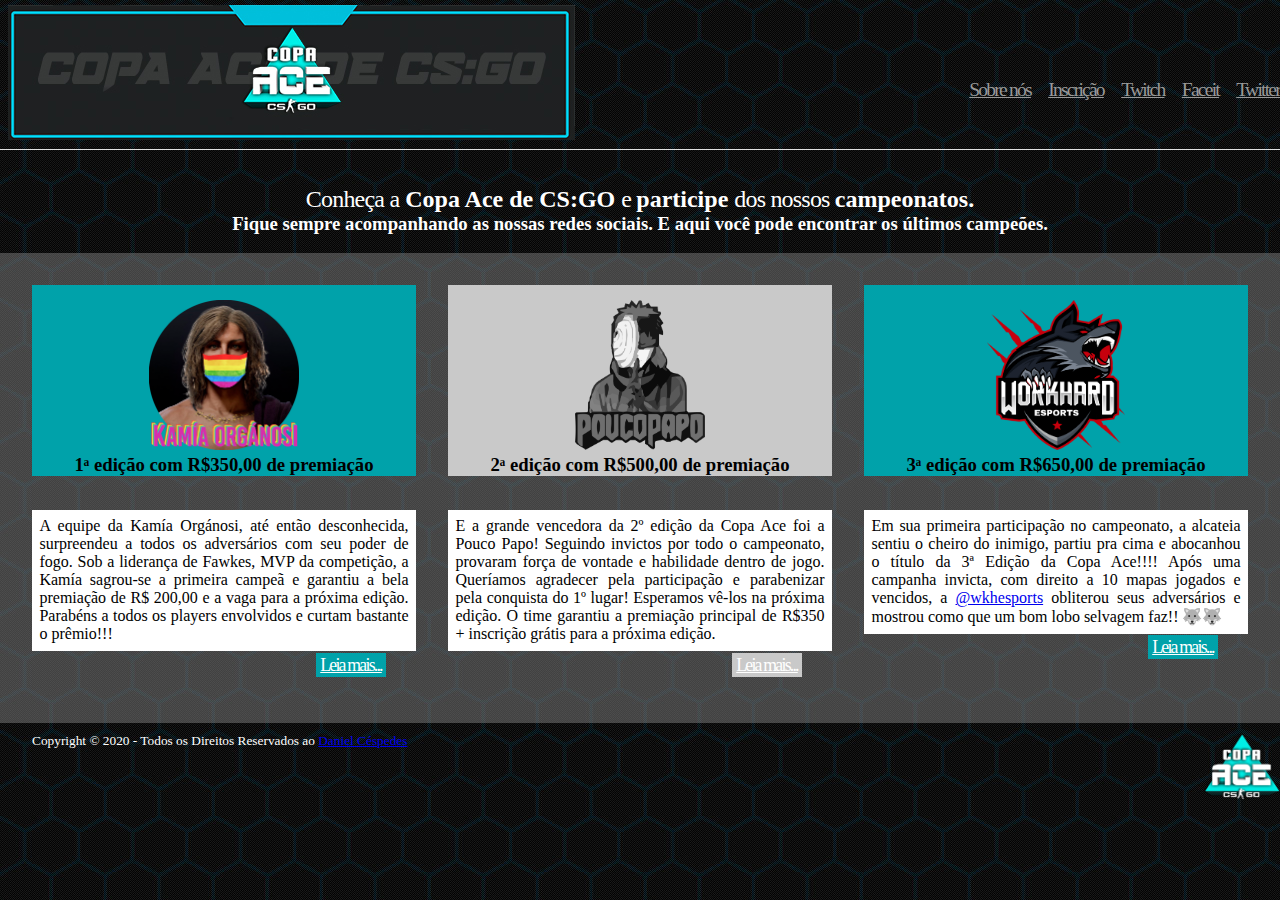
<file: index.html>
<!DOCTYPE html>
<html lang="pt-br">
<head>
	<title>Copa Ace</title>
    <meta charset="utf-8">
    <meta name="viewport" content="width=device-width, initial-scale=1.0">
    <link rel="stylesheet" type="text/css" href="style.css"/>
    <link rel="icon" href="imagens/favicon.png" type="image/x-icon">
</head>
<body class="center clearfix">
    <header>
      <h1><a href="http://instagram.com/CopaAce" target="_blank "title="Copa Ace"></a></h1>
        <nav>
            <ul>
                <li><a href="http://instagram.com/CopaAce" target="_blank">Sobre nós</a></li>
                <li><a href="http://bit.ly/CopaAceOpenQualify" target="_blank">Inscrição</a></li>
                <li><a href="http://www.twitch.tv/CopaAce" target="_blank">Twitch</a></li>
                <li><a href="https://www.faceit.com/pt/organizers/76d44bc7-8a0b-40af-a78b-8df5e3260d5b/Copa%20Ace" target="_blank">Faceit</a></li>
                <li><a href="http://twitter.com/CopaAce" target="_blank">Twitter</a></li>
            </ul>
        </nav><!-- fim nav -->
    </header><!-- fim header -->
	
    <br>
    <br>
	<div class="chamada">
    	<h2><span>Conheça a</span> Copa Ace de CS:GO
      		<span> e </span> participe
			<span> dos nossos </span> campeonatos. </h2>

  		<h3>Fique sempre acompanhando as nossas redes sociais.
     		E aqui você pode encontrar os últimos campeões.</h3>
          </div><!-- fim .chamada -->
    <br>
	
	
	<div class="container">
    	<div class="col-1 desktop">
            <div class="coluna1">
        	<figure>
                <img src="imagens/campeao1.png"
                 alt="Não perca as NOVIDADES ! Acesse no seu Desktop.">
            </figure>
            <h3>1ᵃ edição com R$350,00 de premiação</h3>
            <p>A equipe da Kamía Orgánosi, até então desconhecida, surpreendeu a todos os adversários com seu poder de fogo. Sob a liderança de Fawkes, MVP da competição, a Kamía sagrou-se a primeira campeã e garantiu a bela premiação de R$ 200,00 e a vaga para a próxima edição. Parabéns a todos os players envolvidos e curtam bastante o prêmio!!!
		  
            <span class="btn"><a href="#" title="Leia mais...">Leia mais...</a></span></p>
            </div>
        </div>
		
        <div class="col-2 tablet">
            <div class="coluna2">
        	    <figure>
                    <img src="imagens/campeao2.png"
                      alt="Não perca as NOVIDADES ! Acesse no seu Tablet.">
                </figure>
                <h3>2ᵃ edição com R$500,00 de premiação</h3>
                <p>E a grande vencedora da 2º edição da Copa Ace foi a Pouco Papo! Seguindo invictos por todo o campeonato, provaram força de vontade e habilidade dentro de jogo. Queríamos agradecer pela participação e parabenizar pela conquista do 1º lugar! Esperamos vê-los na próxima edição.

                    O time garantiu a premiação principal de R$350 + inscrição grátis para a próxima edição.
		  
               <span class="btn"><a href="#" title="Leia mais...">Leia mais...</a></span></p>
            </div>
        </div>
		
        <div class="col-3 mobile">
            <div class="coluna3">
        	    <figure>
        		    <img src="imagens/campeao3.png"
				    alt="Não perca as NOVIDADES ! Acesse no seu Mobile.">
                </figure>
                <h3>3ᵃ edição com R$650,00 de premiação</h3>
                <p>Em sua primeira participação no campeonato, a alcateia sentiu o cheiro do inimigo, partiu pra cima e abocanhou o título da 3ª Edição da Copa Ace!!!! Após uma campanha invicta, com direito a 10 mapas jogados e vencidos, a <a href="https://www.instagram.com/wkhesports/" target="_blank" >@wkhesports</a> obliterou seus adversários e mostrou como que um bom lobo selvagem faz!! 🐺🐺
                 <span class="btn"><a href="#" title="Leia mais...">Leia mais...</a></span></p>
            </div> 
        </div>
		
	</div>
	
    <footer>
    	<small class="copyright">
        	<p>Copyright © 2020 - Todos os Direitos Reservados ao
			<a href="http://twitter.com/cespedesdan" target="_blank" title="Daniel Céspedes">Daniel Céspedes</a></p>
        </small>
        <small class="desenvolvedor">
            <figure>
                <a href="http://www.instagram.com/copaace" title="Copa Ace">
                	<img src="imagens/copaace.png" alt="Copa Ace">
                </a>
            </figure>
        </small>
    </footer>
	
</body>
</html>
</file>
<file: style.css>
* {
    margin: 0;
    padding: 0;
    -webkit-box-sizing: border-box;
       -moz-box-sizing: border-box;
            box-sizing: border-box;
}
body{
	background-image: url('imagens/bg.jpg');
}

header{
	border-bottom: 1px solid #E0E0E0; 
	height:150px;
	width:100%; 
}
/*
=========================
logotipo
=========================
*/
	header h1 a{
		background:url(imagens/banner.jpg) no-repeat; 
		display:block; 
		float:left; 
		height:135px; 
		text-indent:-9999; 
		width:55.333333333333%; 
		padding-bottom: 7px;
		margin-top: 5px;
		margin-left: 8px
	}
/*
=========================
nav - menu de navegação
=========================
*/
nav{
	float:right;
	margin-top:78px; 
	text-align:right; 
	width:41.6666666666667%;
}
	nav ul{
		list-style-type:none; 
	}
		nav li {
			display: inline; 
		}
			nav ul li a{
				margin-right: 2.5%; 
			}
				nav ul li:nth-child(5) a{
					margin-right:0; 
				}
			nav a:link, nav a:visited{
				color:#999;
				font-size: 1.2222222222em; 
				font-weight: 300;
				letter-spacing: -0.0909090909em; 
				line-height: 1.18181818182em; 
				display:inline-block;
			}
			nav a.ativo:link, nav a:hover{
				color:#FE9380; 
			}
/*----------------------------------------------------------
Seção .CHAMADA 
----------------------------------------------------------*/
.chamada{
	height:auto;
	text-align:center;
	width:100%; 
	color:white;
}
	h2 span{
		font-size: 1em; 
		font-weight: 300;
		letter-spacing: -0.0333333333em; 
		line-height: 1em; 
	}
	.chamada h3 {
		margin: 0 auto;
		width:75%; 
	}

.container{
	background-color:hsla(0, 0%, 50%, 0.5);
	height: 470px;
	padding:2.5%; 
}
/*Por causa do padding, a largura, width, do .container passou de 1.200px para 1.140px (95%)*/
.desktop, .tablet, .mobile{
	float:left;
	position:relative;
	text-align:center;
	width:31.57894736842105%; 
}
.desktop, .tablet{
	margin-right: 2.631578947368421%; 
}
.mobile{
	background-color:#00A2AA;
	margin-right:0px;
}
.tablet{
	background-color:#c9c9c9;
}
.desktop{
	background-color:#00A2AA;
}


img {
max-width: 100%;
height: 150px;
}

.container figure{
	margin: 15px auto 0px auto; 
	width:69.44444444444444%; 
}

.container .h3{
	color:#fff;
	font-size: 1.77777777778em; 
	font-weight: 300;
	letter-spacing: -0.0625em; 
	padding-bottom: 30px;
	text-shadow:none;
}
.container p{
	background-color:#fff;
	float:left;
	height:auto;
	padding: 1.9444444444444445%; 
	position:absolute;
	max-width:100%; 
	text-align:justify;
	top:225px;
}

span.btn{
	font-size: 1.1111111111em; 
	font-weight: 400;
	letter-spacing: -0.1em; 
	height:27px;
	margin-top: 30px;
	position:absolute;
	right: 1px;
	text-align:center;
	text-shadow:none;
	width:33.33333333333333%; 
}
span.btn a{
	color:#fff;
	padding: 2px 3.333333333333333%; 
}
.desktop span.btn a{
	background-color:#00A2AA;
}
.tablet span.btn a{
	background-color:#c9c9c9;
}
.mobile span.btn a{
	background-color:#00A2AA;
}

footer{
	clear:both;
	height: 50px;
	padding: 10px 0;
	width:100%; 
}
.copyright{
	float:left;
	margin-left: 2.5%; 
	color: white;
}

.desenvolvedor{
	float:right;
}
.desenvolvedor figure a img{
	height:70px;
}

@media only screen and (min-width:250px) and (max-width: 520px) {
	For tablet:
.container{
	background-color:hsla(0, 0%, 50%, 0.75);
	padding:2.5%; 
	min-height: 1080px;
	width:100%; 
	border-radius: 18px;
}}

@media only screen and (max-width: 768px) {
	 For mobile phones: 

header{
	border-bottom: 1px solid #E0E0E0; 
	height:150px;
	width:100%; 
}
/*
=========================
logotipo
=========================
*/
	header h1 a{
		background:url(imagens/banner.jpg) no-repeat center; 
		display: block; 
		float: none; 
		height: 139px; 
		width:100%; 
	}
/*
=========================
nav - menu de navegação
=========================
*/
nav{
	float:none;
	margin-top:15px; 
	text-align:center; 
	width:100%;
}

/*----------------------------------------------------------
Seção .CHAMADA 
----------------------------------------------------------*/

.container{
	background-color:hsla(0, 0%, 50%, 0.75);
	padding:2.5%; 
	min-height: 1220px;
	width:100%; 
	border-radius: 18px;
}


/*Por causa do padding, a largura, width, do .container passou de 1.200px para 1.140px (95%)*/
.desktop, .tablet, .mobile{
	float:left;
	position:relative;
	text-align:center;
	width:31.57894736842105%; 
}
.desktop, .tablet{
	margin-right: 2.631578947368421%; 
}
.mobile{
	background-color:#00A2AA;
	border-radius: 0px 0px 18px 18px;
}
.desktop{
	background-color:#c9c9c9;
	border-radius: 18px 18px 0px 0px;
}
.tablet{
	background-color:#00A2AA;
}



img {
max-width: 50%;
height: auto;
}

.container figure{
	margin: 15px auto 0px auto; 
	width:50%; 
}

.container h3{
	color: black;
	font-size: 1.65em; 
	font-weight: 300;
	letter-spacing: -0.0625em; 
	margin-bottom: 30px;
	text-shadow:none;
}
.container p{
	background-color:#fff;
	float:none;
	height:auto;
	position:  sticky;
	padding: 1.9444444444444445%; 
	max-width:100%; 
	text-align:justify;
	margin-bottom: 27px;
}
container col-1 desktop coluna1 .figure .img{
	border-radius: 30px;

}


span.btn{
	font-size: 1.1111111111em; 
	font-weight: 400;
	letter-spacing: -0.1em; 
	height:27px;
	margin-top: 30px;
	position:absolute;
	right: 1px;
	text-align:center;
	text-shadow:none;
	width:33.33333333333333%; 
}
span.btn a{
	color:#fff;
	padding: 2px 3.333333333333333%; 
}
.desktop span.btn a{
	background-color:#00A2AA;
}
.tablet span.btn a{
	background-color:#c9c9c9;
}
.mobile span.btn a{
	background-color:#00A2AA;
}

[class*="col-"] {
	width: 100%;}

.desenvolvedor figure a img{
	height:10%;
	width: 10%;
	float: right;

}
</file>
